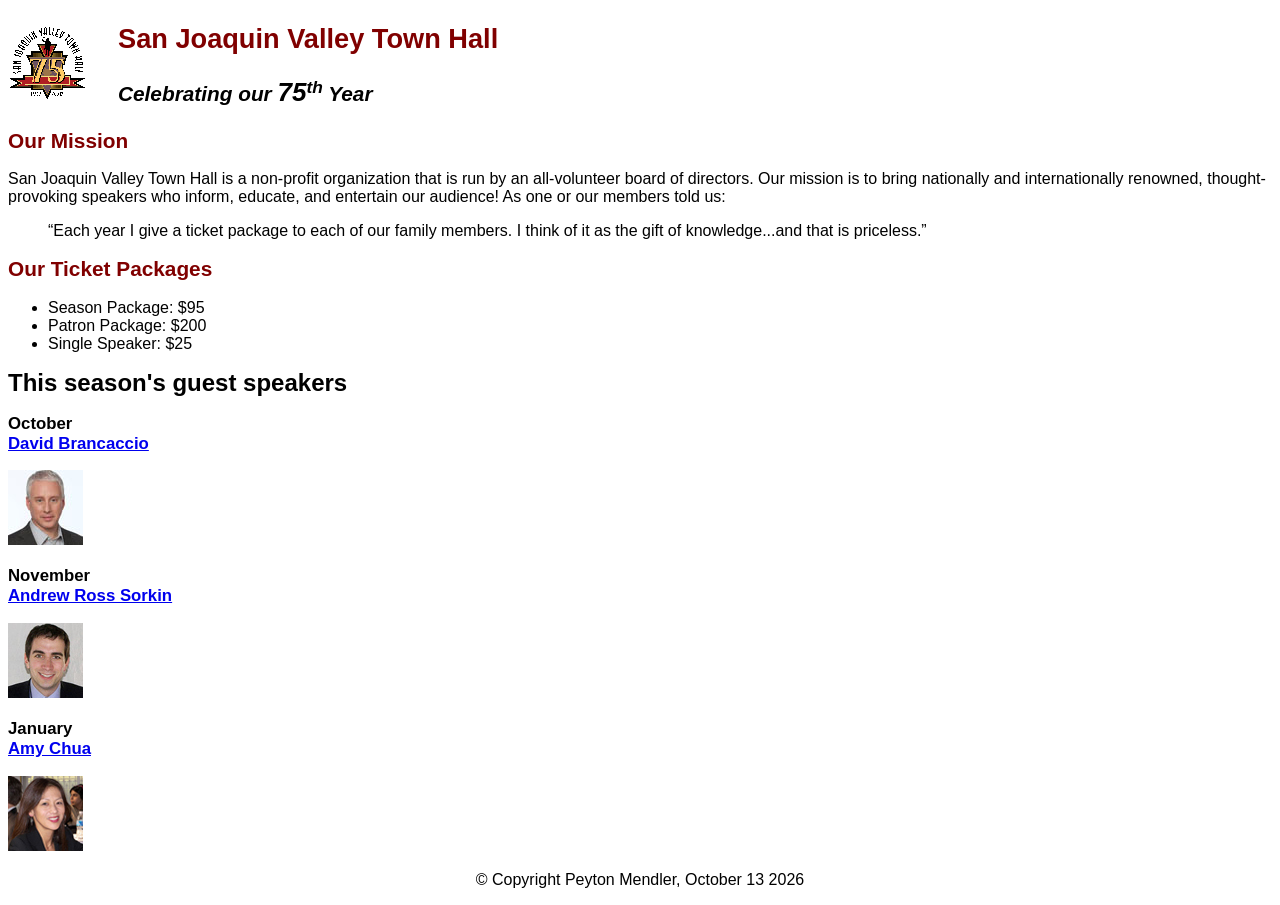
<file: index.html>
<!DOCTYPE html>
<html lang="en">
<head>
	<meta charset="UTF-8">
	<meta name="viewport" content="width=device-width, initial-scale=1.0">
	<title>San Joaquin Valley Town Hall</title>
	<link rel="icon" href="images/favicon.ico">
	<link rel="stylesheet" href="styles/main.css">
</head>
<body>
	<header>
		<img src="images/town_hall_logo.gif" alt="San Joaquin Valley Town Hall logo" height="80">
		<h2>San Joaquin Valley Town Hall</h2>
		<h3>Celebrating our <em class="large">75</em><sup>th</sup> Year</h3>
	</header>
	<main>
		<h2>Our Mission</h2>
		<p>San Joaquin Valley Town Hall is a non-profit organization that is run by an all-volunteer board of directors. Our mission is to bring nationally and internationally renowned, thought-provoking speakers who inform, educate, and entertain our audience! As one or our members told us:</p>
		<blockquote>
			<q>Each year I give a ticket package to each of our family members. I think of it as the gift of knowledge...and that is priceless.</q>
		</blockquote>

		<h2>Our Ticket Packages</h2>
		<ul>
			<li>Season Package: $95</li>
			<li>Patron Package: $200</li>
			<li>Single Speaker: $25</li>
		</ul>

		<h1>This season's guest speakers</h1>
		<h3>October<br><a href="speakers/brancaccio.html">David Brancaccio</a></h3>
		<img src="images/brancaccio75.jpg" alt="David Brancaccio">
		<h3>November<br><a href="speakers/sorkin.html">Andrew Ross Sorkin</a></h3>
		<img src="images/sorkin75.jpg" alt="Andrew Ross Sorkin">
		<h3>January<br><a href="speakers/chua.html">Amy Chua</a></h3>
		<img src="images/chua75.jpg" alt="Amy Chua">
	</main>
	<footer>
		<p>&copy; Copyright Peyton Mendler, October 13 2026</p>
	</footer>
</body>
</html>
</file>
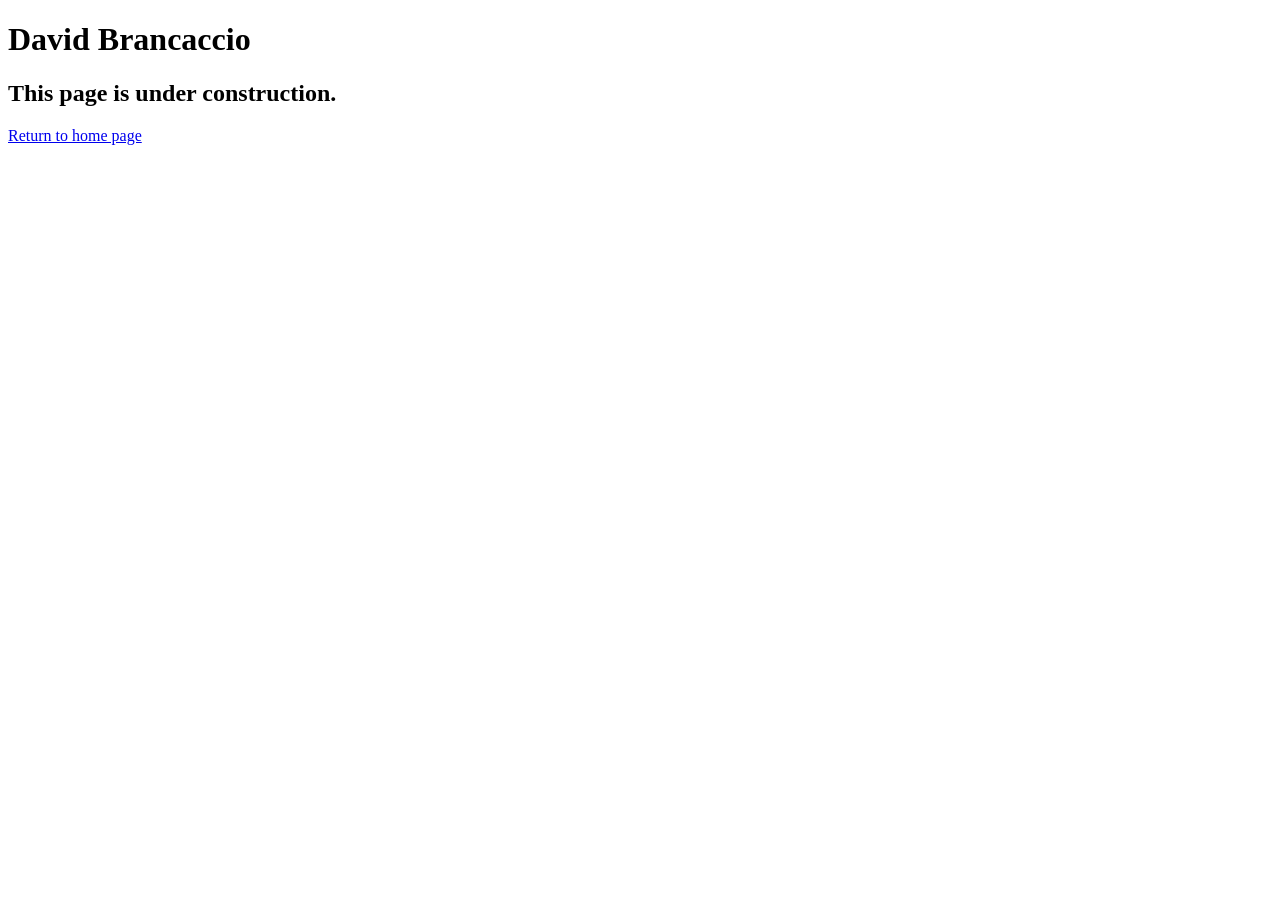
<file: speakers/brancaccio.html>
<!DOCTYPE html>
<html lang="en">

<head>
	<meta charset="utf-8">
	<meta name="viewport" content="width=device-width, initial-scale=1.0">
	<title>San Joaquin Valley Town Hall</title>
	<link rel="icon" href="../images/favicon.ico">
</head>

<body>
	<main>
		<h1>David Brancaccio</h1>
		<h2>This page is under construction.</h2>
		<p><a href="../index.html">Return to home page</a></p>
	</main>
</body>

</html>
</file>
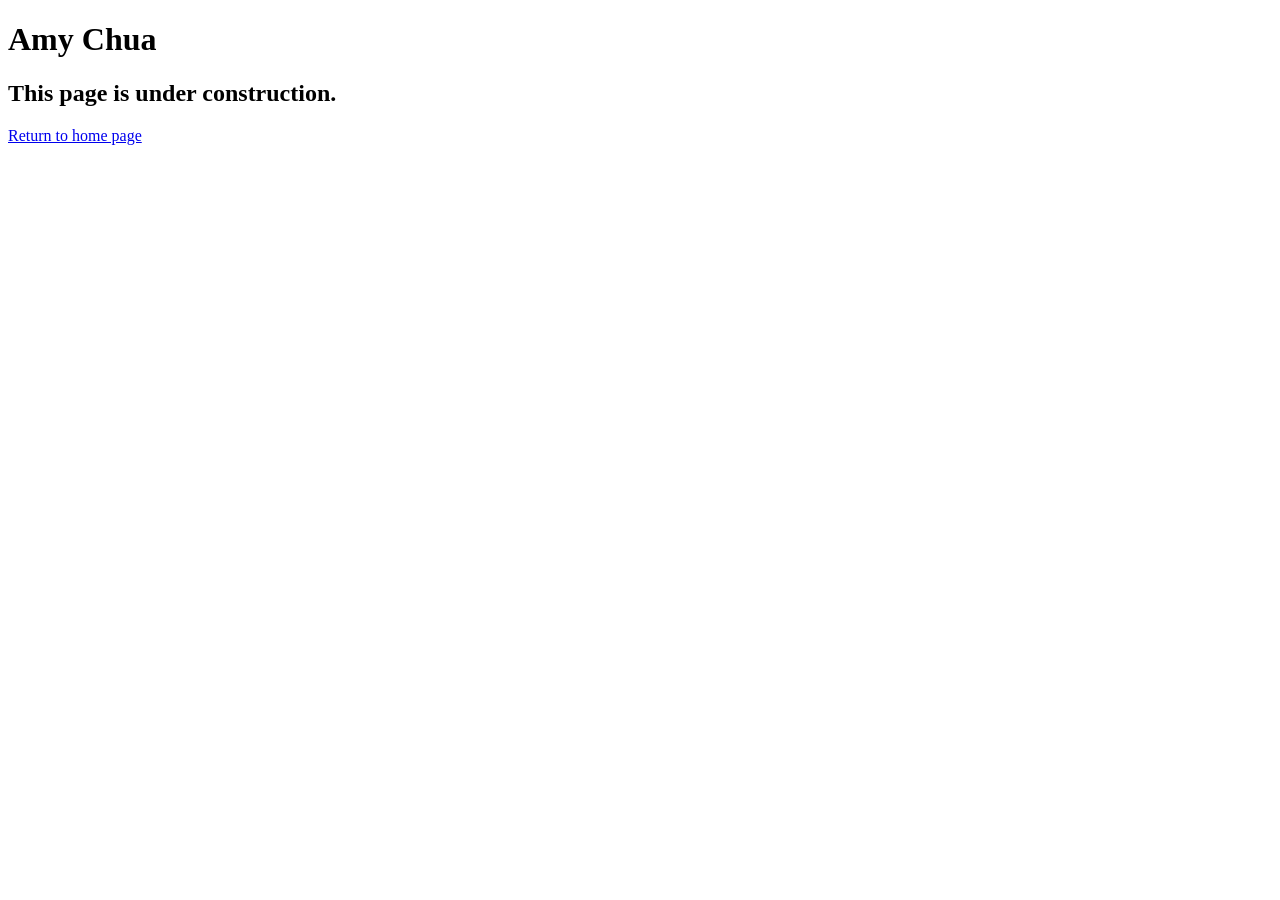
<file: speakers/chua.html>
<!DOCTYPE html>
<html lang="en">

<head>
	<meta charset="utf-8">
	<meta name="viewport" content="width=device-width, initial-scale=1.0">
	<title>San Joaquin Valley Town Hall</title>
	<link rel="icon" href="../images/favicon.ico">
</head>

<body>
	<main>
		<h1>Amy Chua</h1>
		<h2>This page is under construction.</h2>
		<p><a href="../index.html">Return to home page</a></p>
	</main>
</body>

</html>
</file>
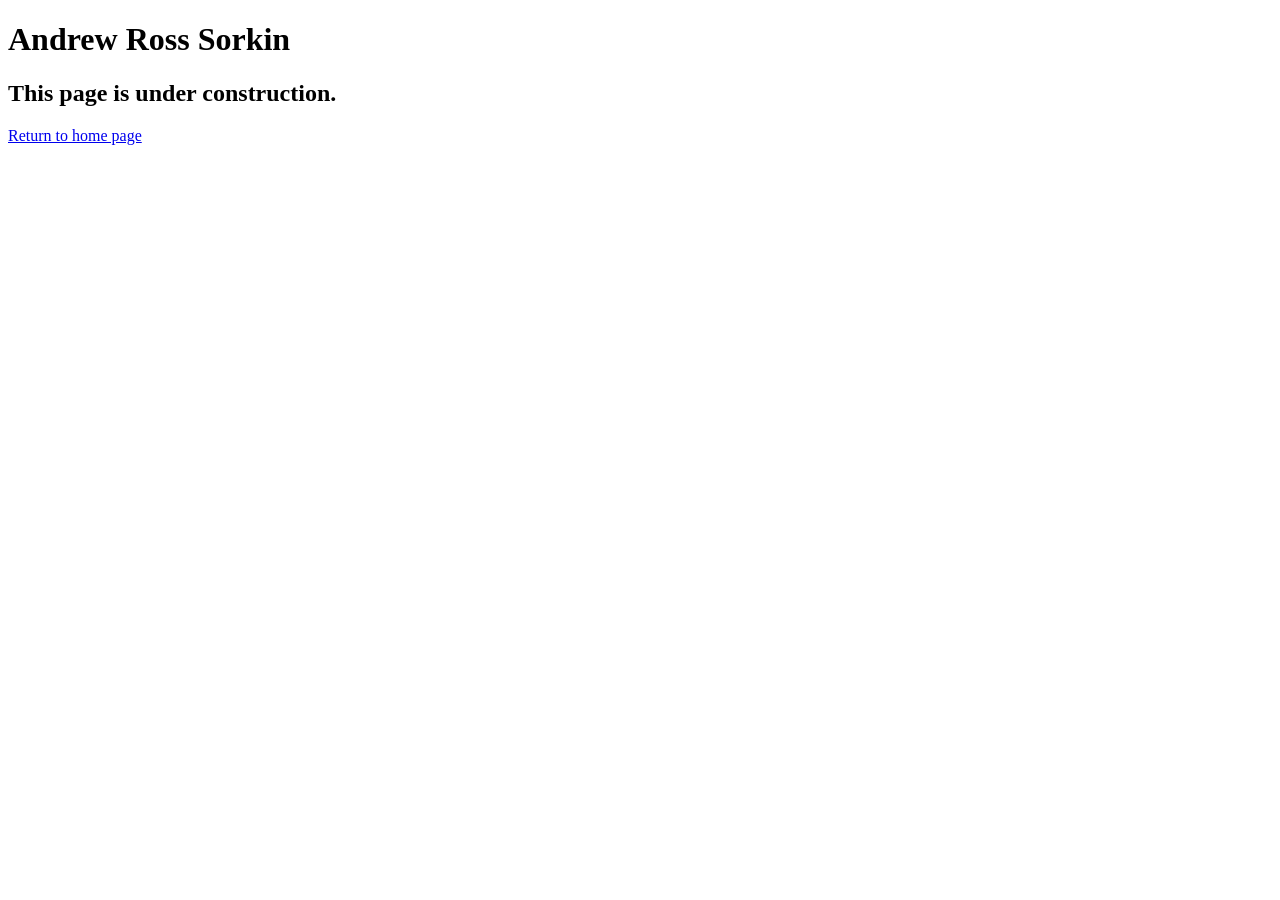
<file: speakers/sorkin.html>
<!DOCTYPE html>
<html lang="en">

<head>
	<meta charset="utf-8">
	<meta name="viewport" content="width=device-width, initial-scale=1.0">
	<title>San Joaquin Valley Town Hall</title>
	<link rel="icon" href="../images/favicon.ico">
</head>

<body>
	<main>
		<h1>Andrew Ross Sorkin</h1>
		<h2>This page is under construction.</h2>
		<p><a href="../index.html">Return to home page</a></p>
	</main>
</body>

</html>
</file>
<file: styles/main.css>
:root {
    --accent-color: #800000;
}

body {
    font-family: Arial, Helvetica, sans-serif;
    font-size: 100%;
}

a:focus,
a:hover {
    font-style: italic;
    color: var(--accent-color);
}

h1 {
    font-size: 150%;
}

h2 {
    font-size: 130%;
    color: var(--accent-color);
}

h3 {
    font-size: 105%;
}

header h2 {
    font-size: 170%;
    text-indent: 30px;
}

header h3 {
    font-size: 130%;
    font-style: italic;
    text-indent: 30px;
}

header img {
    float: left;
}

main {
    clear: left;
}

footer p {
    text-align: center;
}

/* Class selector */
.large {
    font-size: 125%;
}
</file>
